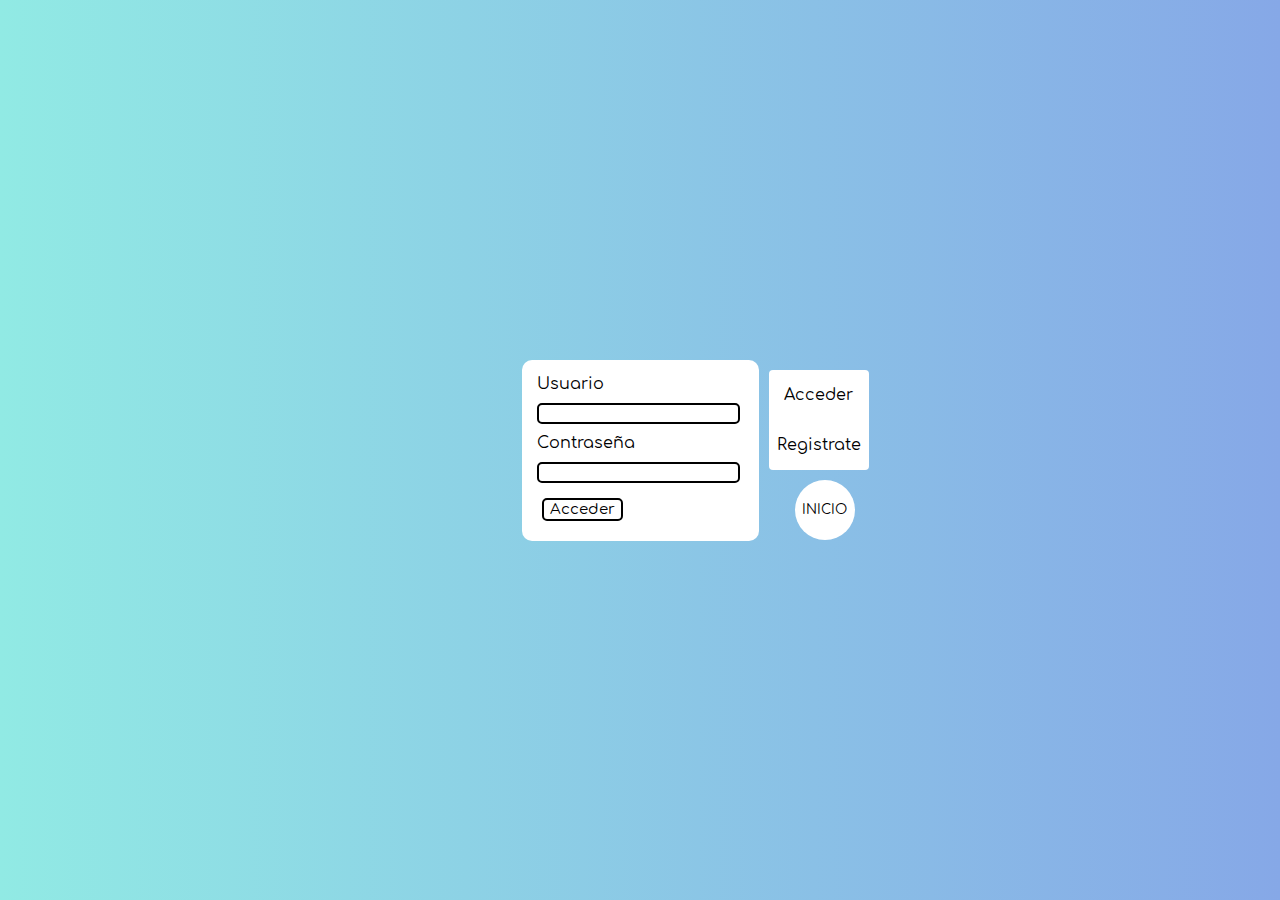
<file: routes/logReg.html>
<!DOCTYPE html>
<html lang="en">
  <head>
    <meta charset="UTF-8" />
    <meta http-equiv="X-UA-Compatible" content="IE=edge" />
    <meta name="viewport" content="width=device-width, initial-scale=1.0" />
    <title>Login</title>
    <link rel="stylesheet" href="../style.css" />
    <link rel="stylesheet" href="../styles/logInStyle.css" />
  </head>
  <body>
    <!--START-REGISTER-FORM-BLOCK-->
    <section class="formMainBlock">
      <!--LOG-REGISTER-LINK-BUTTONS-->
      <a href="logReg.html" class="logLink"><p>Acceder</p></a>
      <a href="reg.html" class="regLink"><p>Registrate</p></a>
      <!--START-REGISTER-FORM-BLOCK-->
      <form class="formLoginBlock">
        <!--USER-NAME-INPUT-->
        <label for="inNombreUsuario" class="formLabel">Usuario</label>
        <input type="text" class="formInput" />
        <!--PASSWORD-INPUT-->
        <label for="inContrasena" class="formLabel">Contraseña</label>
        <input type="password" class="formInput" />
        <button class="loginButton" type="submit">Acceder</button>
      </form>
      <!--START-REGISTER-FORM-BLOCK-->
      <!--HOME-BUTTON-->
      <button class="homeButton"><a href="../index.html">INICIO</a></button>
    </section>
    <!--END-REGISTER-FORM-BLOCK-->
  </body>
</html>
</file>
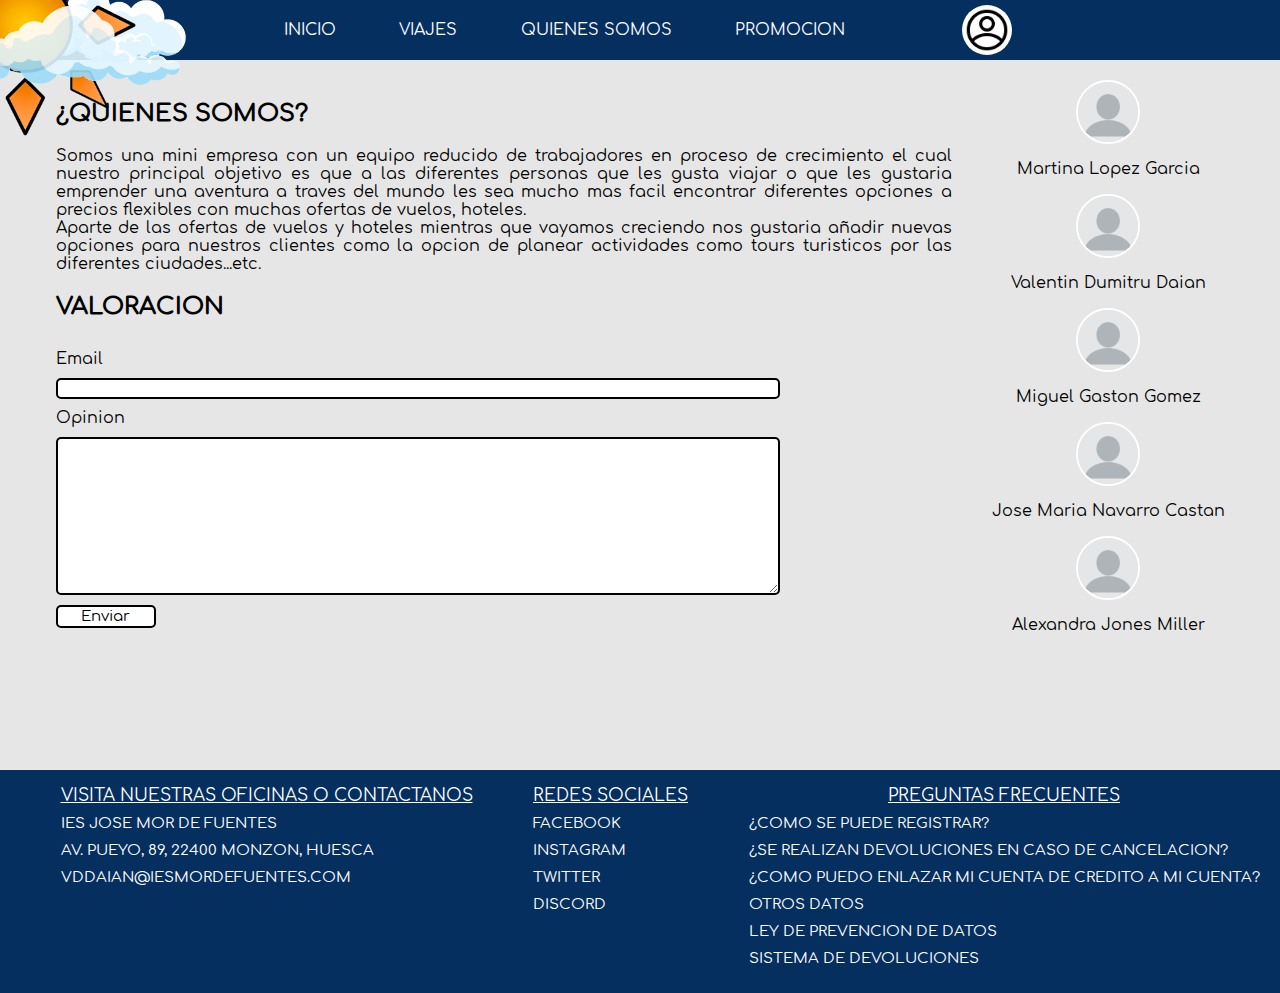
<file: routes/quienSomos.html>
<!DOCTYPE html>
<html lang="en">
<head>
  <meta charset="UTF-8" />
  <meta http-equiv="X-UA-Compatible" content="IE=edge" />
  <meta name="viewport" content="width=device-width, initial-scale=1.0" />
  <link rel="stylesheet" href="../style.css" />
  <link rel="stylesheet" href="../styles/navStyle.css" />
  <link rel="stylesheet" href="../styles/infoStyle.css">
  <link rel="stylesheet" href="../styles/footer.css">
  <title>¿Quienes somos?</title>
</head>
<body>
  <header class="navMainBlock">
    <!--START-NAVBAR-SUN-ELEMENTS-->
    <img src="../media/images/otherComponents/Sun.png" alt="sunImg" class="navSun" />
    <img src="../media/images/otherComponents/nubeA.png" alt="cloudImg" class="frsNavCloud" />
    <img src="../media/images/otherComponents/nubeB.png" alt="cloudImg" class="secNavCloud" />
    <img src="../media/images/otherComponents/nubeC.png" alt="cloudImg" class="thdNavCloud" />
    <!--END-NAVBAR-SUN-ELEMENTS-->
    <!--START-NAV-BLOCK-->
    <nav class="navbar">
      <!--HAMBURGUER-ELEMENTS-->
      <input type="checkbox" class="navCheckHm">
      <div class="hmMenu">
        <hr />
        <hr />
        <hr />
      </div>
      <!--MAIN-NAV-LINKS-LIST-->
      <ul class="mainNavList">
        <li class="mainNavElement"><a href="../index.html">INICIO</a></li>
        <li class="mainNavElement"><a href="./viajes.html">VIAJES</a></li>
        <li class="mainNavElement"><a href="./quienSomos.html">QUIENES SOMOS</a></li>
        <li class="mainNavElement"><a href="./prox.html">PROMOCION</a></li>
      </ul>
      <!--USER-BLOCK-->
      <div class="userBlock">
        <a href="./logReg.html"><img src="../media/images/user.png" alt="userIco" class="userImg" /></a>
      </div>
    </nav>
    <!--END-NAV-BLOCK-->
  </header>
  <!--START-MAIN-INFORMATION-BLOCK-->
  <section class="infoMainContainer">
    <div class="infoSubContainer">
      <h2 class="infoTitle">¿QUIENES SOMOS?</h2>
      <p class="info">Somos una mini empresa con un equipo reducido de trabajadores en proceso de crecimiento el cual nuestro principal objetivo es que a las diferentes personas que les gusta viajar o que les gustaria emprender una aventura a traves del mundo les sea mucho mas facil encontrar diferentes opciones a precios flexibles con muchas ofertas de vuelos, hoteles.
        <br> Aparte de las ofertas de vuelos y hoteles mientras que vayamos creciendo nos gustaria añadir nuevas opciones para nuestros clientes como la opcion de planear actividades como tours turisticos por las diferentes ciudades...etc.
      </p>
      <!--START-OPINION-FORM-->
      <div class="opinionFormBlock">
        <h2 class="infoTitle">VALORACION</h2>
        <form class="opinionForm">
          <label for="inEmail" class="formLabel">Email</label>
          <input type="text" class="formInput">
          <label for="inOpinion" class="formLabel">Opinion</label>
          <textarea name="inOpinion" cols="30" rows="10" class="formTextArea"></textarea>
          <button type="submit" class="submitButton">Enviar</button>
        </form>
      </div>
      <!--END-OPINION-FORM-->
    </div>
    <!--START-USER-INFORMATION-BLOCK-->
    <div class="workMainContainer">
      <div class="workContainer">
        <img src="../media/images/userImg.png" alt="userImg" class="workImg">
        <p class="workName">Martina Lopez Garcia</p>
      </div>
      <div class="workContainer">
        <img src="../media/images/userImg.png" alt="userImage" class="workImg">
        <p class="workName">Valentin Dumitru Daian</p>
      </div>
      <div class="workContainer">
        <img src="../media/images/userImg.png" alt="userImage" class="workImg">
        <p class="workName">Miguel Gaston Gomez</p>
      </div>
      <div class="workContainer">
        <img src="../media/images/userImg.png" alt="userImage" class="workImg">
        <p class="workName">Jose Maria Navarro Castan</p>
      </div>
      <div class="workContainer">
        <img src="../media/images/userImg.png" alt="userImage" class="workImg">
        <p class="workName">Alexandra Jones Miller</p>
      </div>
    </div>
    <!--END-USER-INFORMATION-BLOCK-->
  </section>
  <!--END-MAIN-INFORMATION-BLOCK-->
    <!--START-FOOTER-->
    <footer class="footerMainBlock">
      <ul class="footerList">
        <li>VISITA NUESTRAS OFICINAS O CONTACTANOS</li>
        <li>IES JOSE MOR DE FUENTES</li>
        <li>AV. PUEYO, 89, 22400 MONZON, HUESCA</li>
        <li>VDDAIAN@IESMORDEFUENTES.COM</li>
      </ul>
      <ul class="footerList">
        <li>REDES SOCIALES</li>
        <li>FACEBOOK</li>
        <li>INSTAGRAM</li>
        <li>TWITTER</li>
        <li>DISCORD</li>
      </ul>
      <ul class="footerList">
        <li>PREGUNTAS FRECUENTES</li>
        <li>¿COMO SE PUEDE REGISTRAR?</li>
        <li>¿SE REALIZAN DEVOLUCIONES EN CASO DE CANCELACION?</li>
        <li>¿COMO PUEDO ENLAZAR MI CUENTA DE CREDITO A MI CUENTA?</li>
        <li>OTROS DATOS</li>
        <li>LEY DE PREVENCION DE DATOS</li>
        <li>SISTEMA DE DEVOLUCIONES</li>
      </ul>
    </footer>
    <!--END-FOOTER-->
</body>
</html>
</file>
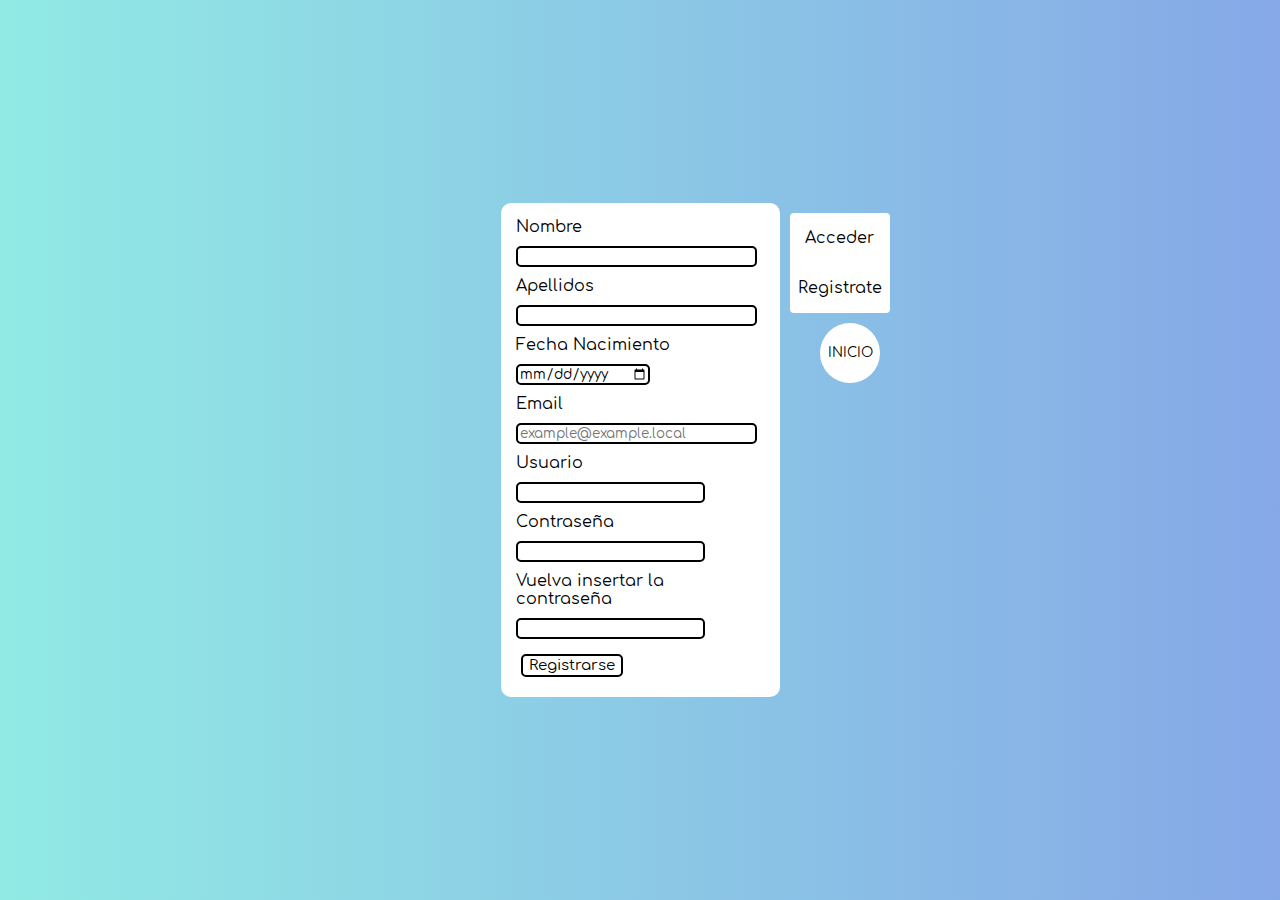
<file: routes/reg.html>
<!DOCTYPE html>
<html lang="en">

<head>
  <meta charset="UTF-8" />
  <meta http-equiv="X-UA-Compatible" content="IE=edge" />
  <meta name="viewport" content="width=device-width, initial-scale=1.0" />
  <title>Register</title>
  <link rel="stylesheet" href="../style.css" />
  <link rel="stylesheet" href="../styles/logInStyle.css" />
</head>

<body>
  <!--START-LOGIN-FORM-BLOCK-->
  <section class="formMainBlock">
    <!--LOG-REGISTER-LINK-BUTTONS-->
    <a href="logReg.html" class="logLink">
      <p>Acceder</p>
    </a>
    <a href="reg.html" class="regLink">
      <p>Registrate</p>
    </a>
    <!--START-LOGIN-FORM-BLOCK-->
    <form class="formRegBlock">
      <!--FIRST-NAME-INPUT-->
      <label for="inNombre" class="formLabel">Nombre</label>
      <input type="text" name="inNombre" class="formInput" required>

      <!--SURNAME-INPUT-->
      <label for="inApellidos" class="formLabel">Apellidos</label>
      <input type="text" class="formInput" required />

      <!--BIRTH-DATE-INPUT-->
      <label for="inFechaNacimiento" class="formLabel">Fecha Nacimiento</label>
      <input type="date" class="formInput" required />

      <!--EMAIL-INPUT-->
      <label for="inEmail" class="formLabel">Email</label>
      <input type="text" class="formInput" placeholder="example@example.local" required />

      <!--USER-NAME-INPUT-->
      <label for="inNombreUsuario" class="formLabel">Usuario</label>
      <input type="text" class="formInput" required />

      <!--PASSWORD-INPUT-->
      <label for="inContrasena" class="formLabel">Contraseña</label>
      <input type="password" class="formInput" required />

      <!--REPASSWORD-INPUT-->
      <label for="inReContrasena" class="formLabel">Vuelva insertar la contraseña</label>
      <input type="password" class="formInput" required />
      <button class="registerButton" type="submit">Registrarse</button>
    </form>
    <button class="homeButton"><a href="../index.html">INICIO</a></button>
  </section>
  <!--END-LOGIN-FORM-BLOCK-->
</body>

</html>
</file>
<file: style.css>
��@ f o n t - f a c e   {  
         f o n t - f a m i l y :   ' C o m f o r t a a   R e g u l a r ' ;  
         s r c :   u r l ( m e d i a / f o n t s / C o m f o r t a a - R e g u l a r . t t f )   f o r m a t ( ' t r u e t y p e ' ) ;  
         f o n t - s t y l e :   n o r m a l ;  
         f o n t - w e i g h t :   n o r m a l ;  
 }  
 : r o o t {  
         - - m a i n - b k g - c o l o r :   # e 6 e 6 e 6 ;  
         - - a u x - b k g - c o l o r :   w h i t e ;  
         - - s e c - b k g - c o l o r :   # 0 5 2 f 5 f f f ;  
         - - b o r d e r - c o l o r :   # 0 0 5 3 7 7 f f ;  
         - - f o n t - m a i n - c o l o r :   b l a c k ;  
         - - m a i n - f o n t :   ' C o m f o r t a a   R e g u l a r ' ;  
 }  
 b o d y {  
         h e i g h t :   1 0 0 v h ;  
         w i d t h :   1 0 0 v w ;  
         m a r g i n :   0 ;  
         o v e r f l o w - x :   h i d d e n ;  
         f o n t - f a m i l y :   v a r ( - - m a i n - f o n t ) ;  
         b a c k g r o u n d - c o l o r :   v a r ( - - m a i n - b k g - c o l o r ) ;  
         c o l o r :   v a r ( - - f o n t - m a i n - c o l o r ) ;  
 }  
  
 
</file>
<file: styles/logInStyle.css>
@charset "UTF-8";
/*--BODY-ADITIONAL-STYLE--*/
body{ 
    display: flex;
    justify-content: center;
    align-content: center;
    flex-wrap: wrap;
    background: linear-gradient(to left, #7f7fd5, #86a8e7, #91eae4);
    background-size: 200% 200%;
    animation: backAnimation 10s linear infinite;
}
/*--START-MAIN-FORM-STYLE*/
.formMainBlock{
    position: relative;
    padding: 10px;
    width: fit-content;
    height: fit-content;
    border-radius: 10px;
    background-color:white;
}
.formLoginBlock,.formRegBlock{
    display: flex;
    justify-content: center;
    align-items: flex-start;
    flex-direction: column;
    
}
.logLink, .regLink{
    position:absolute;
    margin-left: 100%;
    height: 50px;
    width: 100px;
    text-align: center;
    text-decoration: none;
    color: black;
    background-color: white;
}
.logLink{
    border-radius:4px 4px 0 0 ;
}
.regLink{
    top: 60px;
    border-radius: 0 0 4px 4px;
}
.formLabel, .formInput{
    margin: 5px;
    width: 90%;
}
.formLabel{
    text-align: start;
}
.formInput{
    font-family: var(--main-font);
    border: 2px solid black;
    border-radius: 5px;
}
.formRegBlock input:nth-of-type(3){
    width: 50%;
}
.formRegBlock input:nth-of-type(n + 5){
    width: 70%;
}
.loginButton, .registerButton{
    margin: 10px;
    border: 2px solid black;
    border-radius: 5px;
    font-size: 15px;
    font-family: var(--main-font);
    background-color: transparent;
}
.registerButton:hover , .loginButton:hover{
    box-shadow: 3px 3px rgba(0, 0, 0, 0.63);
}
/*--END-OPINION-FORM-STYLE*/
/*--START-OPINION-BUTTONS-STYLE*/
.homeButton{
    position: absolute;
    top:120px;
    margin-left: 111%;
    width: 60px;
    height: 60px;
    text-align: center;
    border: none;
    border-radius: 50%;
    background-color: white;   
}
.homeButton a{
    font-family: var(--main-font);
    color: black;
    text-decoration: none;
}
.homeButton:hover{
    border: 2px solid rgba(0, 0, 0, 0.548);
}
/*--END-OPINION-BUTTONS-STYLE*/
/*--BACKGROUND-ANIMATION--*/
@keyframes backAnimation {
    0%{background-position: 0% 50%;
    }
    50%{
        background-position: 100% 50%;
        background-size: 100% 100%;
        backdrop-filter: hue-rotate(120deg);
        backdrop-filter: blur(70%);
    }
    100%{
        background-position: 0% 50%;
        background-size: 200% 200%;

    }
}
/*--MEDIA-QUERY--*/
@media (max-width: 430px) {
    .logLink, .regLink{
        margin-left: 0;
        top: -35px
    }
    .regLink{
        left:93px;
        border-radius: 0 4px 0 0;
    }
    .homeButton{
        margin-left: 0;
        top:auto;
        bottom:-66px;
        
    }
}
</file>
<file: styles/navStyle.css>
@charset "UTF-8";
/*--START-ANIMATION-ELEMENTS-STYLES--*/
.navSun{
    position: absolute;
    z-index: 1;
    height: 230px;
    width: 230px;
    top: -90px;
    left: -90px;
    animation: sunAnimation 25s linear infinite;
}

.frsNavCloud, .secNavCloud{
    position: absolute;
    width: 300px;
    height: 150px;
}
.frsNavCloud{
    z-index: 1;
    top:-30px;
    left: -85px;
    opacity: 90%;
}
.secNavCloud{
    top: -50px;
    left: -40px;
}
.thdNavCloud{
    position: absolute;
    top: 10px;
    left: 45px;
    width: 150px;
    height: 75px;
}
/*--END-ANIMATION-ELEMENTS-STYLES--*/
/*--START-MAIN-NAV-STYLES--*/
.navMainBlock{
    background-color: var(--sec-bkg-color);
}
.navbar{
    display: flex;
    justify-content: flex-start;
    align-items: center;
    width: auto;
    height: 60px;
    margin-left:220px
}
.hmMenu {
    display: none;
    width: 25px;
    margin-top: 6px;
    margin-left: 5%;
}

.hmMenu hr {
    color: rgb(0, 0, 0);
    border: 1px solid rgb(0, 0, 0);
    border-radius: 5px;
}
.navCheckHm {
    display: none;
    position: absolute;
    right: 56%;
    width: 40%;
    height: 40px;
    opacity: 0;
}
.mainNavList{
    display: flex;
    justify-content: space-evenly;
    align-items: center;
    width: 65%;
    height: 100%;
    padding: 0px;
    list-style: none;
}
.mainNavElement a{
    color: white;
    text-decoration: none;
}
/*--END-MAIN-NAV-STYLES--*/
/*--START-USER-NAV-STYLES--*/
.userBlock{
    width: 50px;
    height: 50px;
    margin-left: 5%;
    background-color: white;
    border-radius: 50%;
}
.userBlock a {
    display: flex;
}
.userImg{
    width: 50px;
    height: 50px;
}
.userBlock:hover{
    cursor: pointer;
}
/*--END-USER-NAV-STYLES--*/
/*--MEDIA-QUERY--*/
@keyframes sunAnimation {
    from{
        rotate: 0deg;
    } to{
        rotate: 360deg;
    }
    40%, 80%{
        scale: 1.15;
    } 20%, 60%, 100%{
        scale: 1;
    }
}
@media (max-width: 860px) {
    .navSun, .frsNavCloud, .secNavCloud, .thdNavCloud {
        display: none;
    }
    .navbar{
        margin-left: 0;
    }
}
@media (max-width: 680px) {
    .mainNavList{
        display: none;
        position: absolute;
        top: 0;
        left: 0;
        flex-direction: column;
        height: 360px;
        width: 200px;
        margin-top: 59px;
        background-color: var(--sec-bkg-color);
        z-index: 1;
    }
    .hmMenu,
    .navCheckHm {
        display: block;
    }
    .navCheckHm:checked~.mainNavList {
        display: flex;
    }
    .userBlock{
        margin-left: 65%;
    }
}
</file>
<file: styles/infoStyle.css>
/*--START-INFO-CONTAINER-STYLE*/
.infoMainContainer{
    display: flex;
    justify-content: center;
    align-items: flex-start;
    width: 100%;
    padding-bottom: 100px;
}
.infoSubContainer, .workMainContainer{
    margin: 20px;
}
.infoSubContainer{
    width: 70%;
}
.infoSubContainer p{
    text-align: justify;
}
/*--END-INFO-CONTAINER-STYLE*/
/*--START-OPINION-FORM-STYLE*/
.opinionForm{
    display:flex;
    flex-direction: column;
    justify-content: center;
}
.formLabel{
    margin-bottom: 10px;
    margin-top: 10px
}
.formInput{
    width: 80%;
    border: 2px solid black;
    border-radius: 5px;
}
.formTextArea{
    width: 80%;
    border: 2px solid black;
    border-radius: 5px;
}
.submitButton{
    width: 100px;
    margin-top:10px;
    border: 2px solid black;
    border-radius: 5px;
    font-size: 15px;
    font-family: var(--main-font);
    background-color: white;
}
/*--END-OPINION-FORM-STYLE*/
/*--START-WORK-CONTAINER-STYLE*/
.workContainer{
    display: flex;
    flex-direction: column;
    justify-content: center;
    align-items: center;
}
.workImg{
    height: 60px;
    width: 60px;
    border: 2px solid white;
    border-radius: 50%;
}
/*--END-OPINION-FORM-STYLE*/
</file>
<file: styles/footer.css>
@charset "UTF-8";
.footerMainBlock{
    display: flex;
    justify-content: space-evenly;
    align-items: flex-start;
    flex-wrap: wrap;
    width: 100%;
    height: fit-content;
    background-color: var(--sec-bkg-color);
}
.footerList{
    color: white;
    list-style: none;
}
.footerList li{
    margin-bottom: 10px;
    font-size: 15px;
}
.footerList li:first-child{
    text-align: center;
    text-decoration: underline;
    font-size: 17px;
    margin-bottom: 10px;
}
</file>
